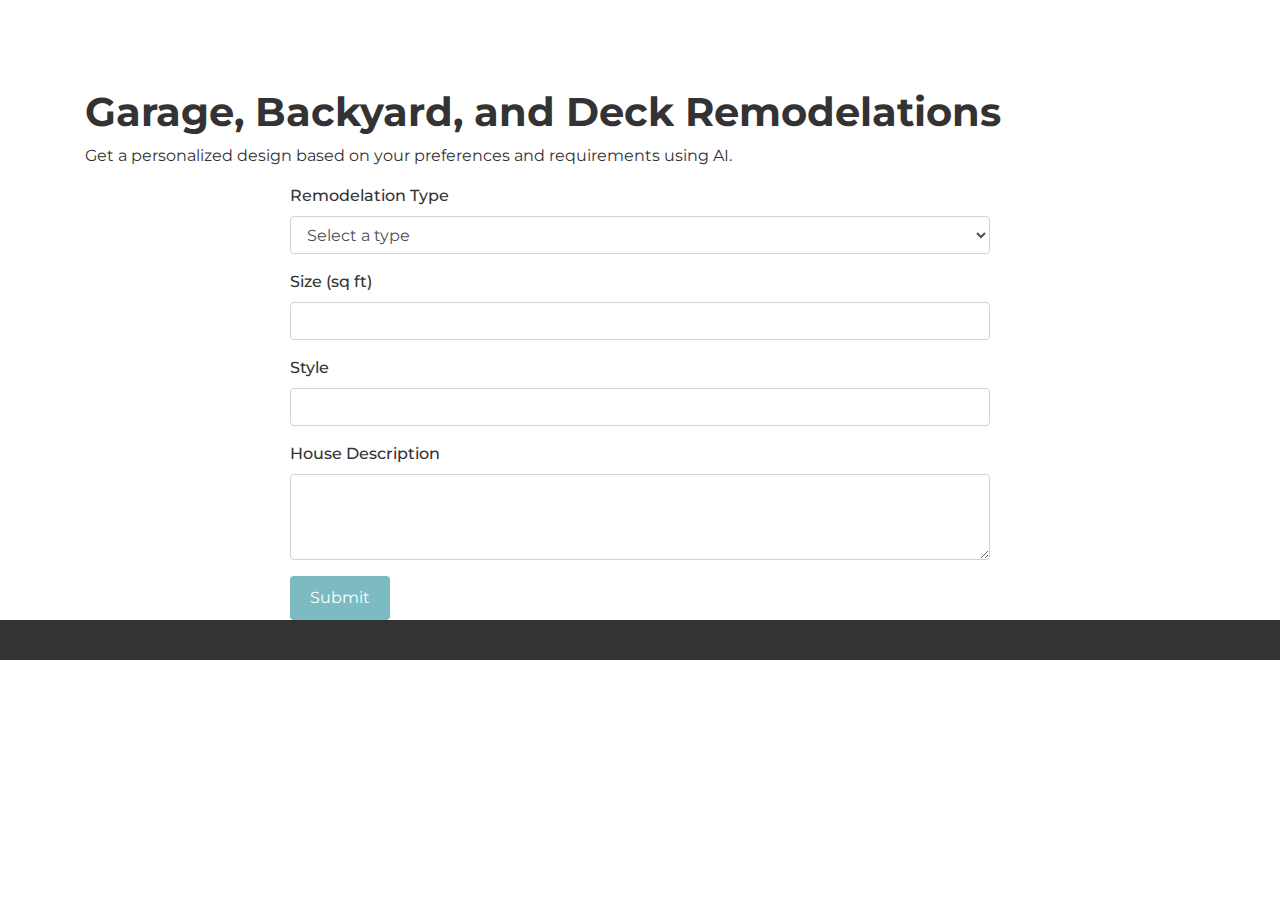
<file: index.html>
<!DOCTYPE html>
<html lang="en">
<head>
    <meta charset="UTF-8">
    <meta name="viewport" content="width=device-width, initial-scale=1.0">
    <title>GitHub.io Remodeling</title>
    <link rel="stylesheet" href="https://maxcdn.bootstrapcdn.com/bootstrap/4.5.2/css/bootstrap.min.css">
    <link rel="stylesheet" href="styles.css">
</head>
<body>
    <header>
        <!-- Add your navigation and logo here -->
    </header>

    <section class="container mt-5">
        <h1>Garage, Backyard, and Deck Remodelations</h1>
        <p>Get a personalized design based on your preferences and requirements using AI.</p>
        
        <form id="remodelation-form">
            <div class="form-group">
                <label for="remodelation-type">Remodelation Type</label>
                <select class="form-control" id="remodelation-type" required>
                    <option value="" disabled selected>Select a type</option>
                    <option value="garage">Garage</option>
                    <option value="backyard">Backyard</option>
                    <option value="deck">Deck</option>
                </select>
            </div>
            
            <div class="form-group">
                <label for="size">Size (sq ft)</label>
                <input type="number" class="form-control" id="size" required>
            </div>
            
            <div class="form-group">
                <label for="style">Style</label>
                <input type="text" class="form-control" id="style" required>
            </div>
            
            <div class="form-group">
                <label for="description">House Description</label>
                <textarea class="form-control" id="description" rows="3" required></textarea>
            </div>
            
            <button type="submit" class="btn btn-primary">Submit</button>
        </form>
    </section>

    <footer>
        <!-- Add your footer content here -->
    </footer>

    <script src="https://code.jquery.com/jquery-3.5.1.slim.min.js"></script>
    <script src="https://cdn.jsdelivr.net/npm/@popperjs/core@2.9.3/dist/umd/popper.min.js"></script>
    <script src="https://maxcdn.bootstrapcdn.com/bootstrap/4.5.2/js/bootstrap.min.js"></script>
    <script src="main.js"></script>
</body>
</html>
</file>
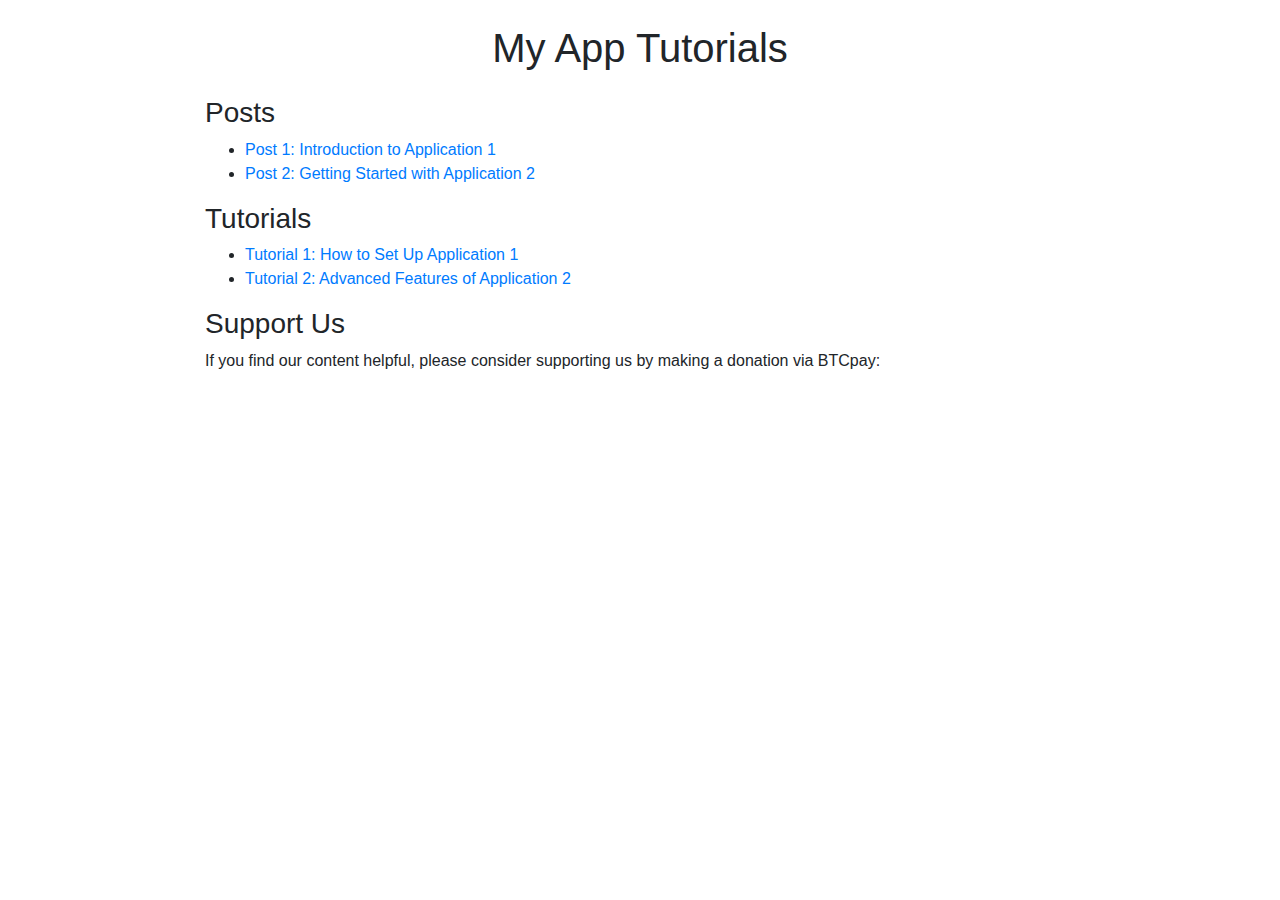
<file: index - bkp.html>
<!DOCTYPE html>
<html lang="en">
<head>
    <meta charset="UTF-8">
    <meta name="viewport" content="width=device-width, initial-scale=1.0">
    <title>My App Tutorials</title>
    <link rel="stylesheet" href="https://maxcdn.bootstrapcdn.com/bootstrap/4.5.2/css/bootstrap.min.css">
    <script src="https://ajax.googleapis.com/ajax/libs/jquery/3.5.1/jquery.min.js"></script>
    <script src="https://cdnjs.cloudflare.com/ajax/libs/popper.js/1.16.0/umd/popper.min.js"></script>
    <script src="https://maxcdn.bootstrapcdn.com/bootstrap/4.5.2/js/bootstrap.min.js"></script>
    <style>
        .container {
            max-width: 900px;
        }
    </style>
</head>
<body>
    <div class="container">
        <h1 class="text-center my-4">My App Tutorials</h1>

        <h3>Posts</h3>
        <ul>
            <li><a href="post1.html">Post 1: Introduction to Application 1</a></li>
            <li><a href="post2.html">Post 2: Getting Started with Application 2</a></li>
            <!-- Add more post links here -->
        </ul>

        <h3>Tutorials</h3>
        <ul>
            <li><a href="tutorial1.html">Tutorial 1: How to Set Up Application 1</a></li>
            <li><a href="tutorial2.html">Tutorial 2: Advanced Features of Application 2</a></li>
            <!-- Add more tutorial links here -->
        </ul>

        <h3>Support Us</h3>
        <p>If you find our content helpful, please consider supporting us by making a donation via BTCpay:</p>
        <!--  <div id="btcpay">
            <!-- Add your BTCpay server button or QR code here -->
            <!-- Replace the 'data-button-code' value with your own BTCpay server data -->
           <!--  <button data-button-code="your-btcpay-data" class="btcpay-button">Donate with Bitcoin</button>
            <script src="https://your-btcpay-server-domain/btcpay.js"></script> 
        </div>-->
    </div>
</body>
</html>
</file>
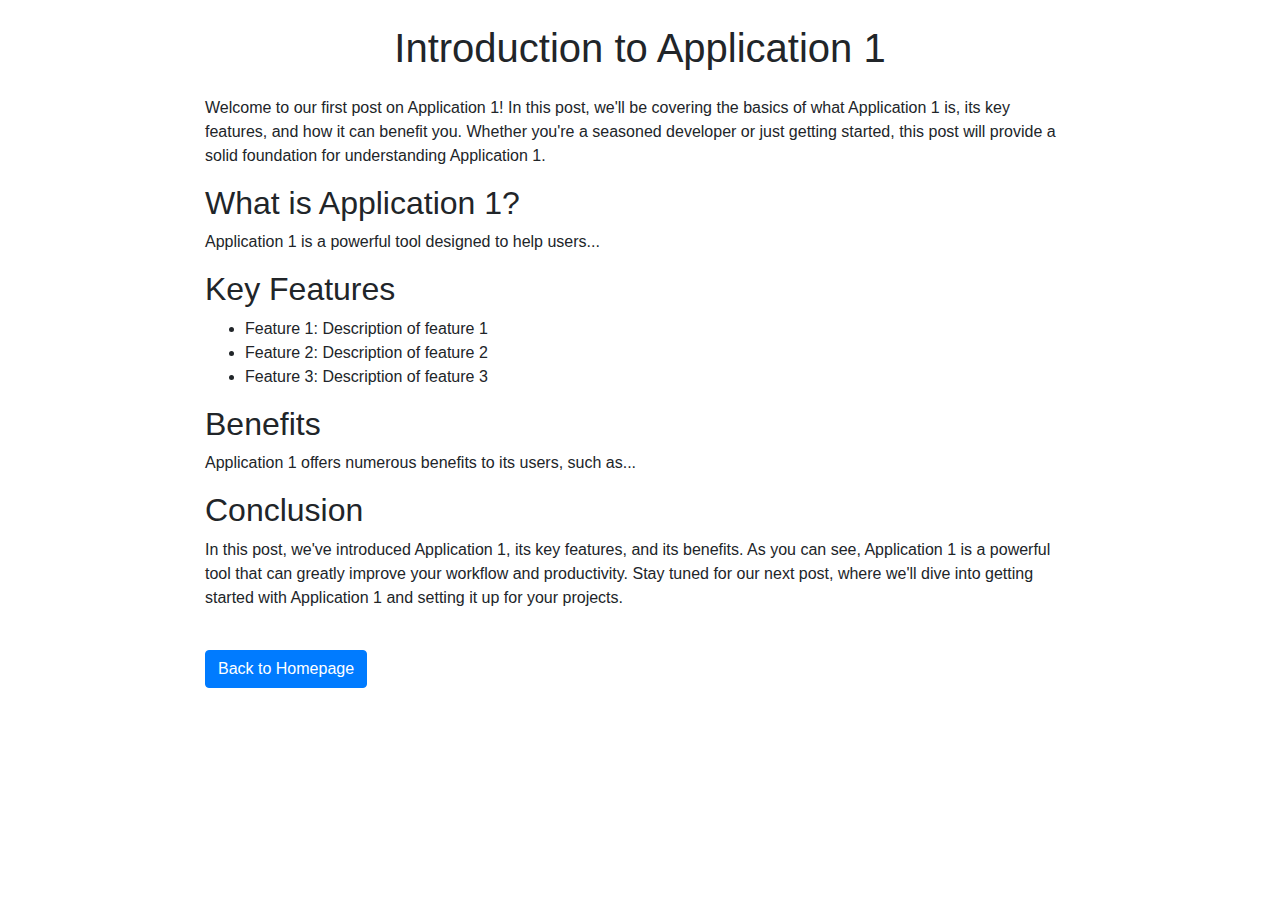
<file: post1.html>
<!DOCTYPE html>
<html lang="en">
<head>
    <meta charset="UTF-8">
    <meta name="viewport" content="width=device-width, initial-scale=1.0">
    <title>Post 1: Introduction to Application 1</title>
    <link rel="stylesheet" href="https://maxcdn.bootstrapcdn.com/bootstrap/4.5.2/css/bootstrap.min.css">
    <script src="https://ajax.googleapis.com/ajax/libs/jquery/3.5.1/jquery.min.js"></script>
    <script src="https://cdnjs.cloudflare.com/ajax/libs/popper.js/1.16.0/umd/popper.min.js"></script>
    <script src="https://maxcdn.bootstrapcdn.com/bootstrap/4.5.2/js/bootstrap.min.js"></script>
    <style>
        .container {
            max-width: 900px;
        }
    </style>
</head>
<body>
    <div class="container">
        <h1 class="text-center my-4">Introduction to Application 1</h1>
        <p>
            Welcome to our first post on Application 1! In this post, we'll be covering the basics of what Application 1 is, its key features, and how it can benefit you. Whether you're a seasoned developer or just getting started, this post will provide a solid foundation for understanding Application 1.
        </p>

        <h2>What is Application 1?</h2>
        <p>
            Application 1 is a powerful tool designed to help users...
            <!-- Add more information about Application 1 -->
        </p>

        <h2>Key Features</h2>
        <ul>
            <li>Feature 1: Description of feature 1</li>
            <li>Feature 2: Description of feature 2</li>
            <li>Feature 3: Description of feature 3</li>
            <!-- Add more features as needed -->
        </ul>

        <h2>Benefits</h2>
        <p>
            Application 1 offers numerous benefits to its users, such as...
            <!-- Add more information about the benefits of Application 1 -->
        </p>

        <h2>Conclusion</h2>
        <p>
            In this post, we've introduced Application 1, its key features, and its benefits. As you can see, Application 1 is a powerful tool that can greatly improve your workflow and productivity. Stay tuned for our next post, where we'll dive into getting started with Application 1 and setting it up for your projects.
        </p>

        <a href="index.html" class="btn btn-primary mt-4">Back to Homepage</a>
    </div>
</body>
</html>
</file>
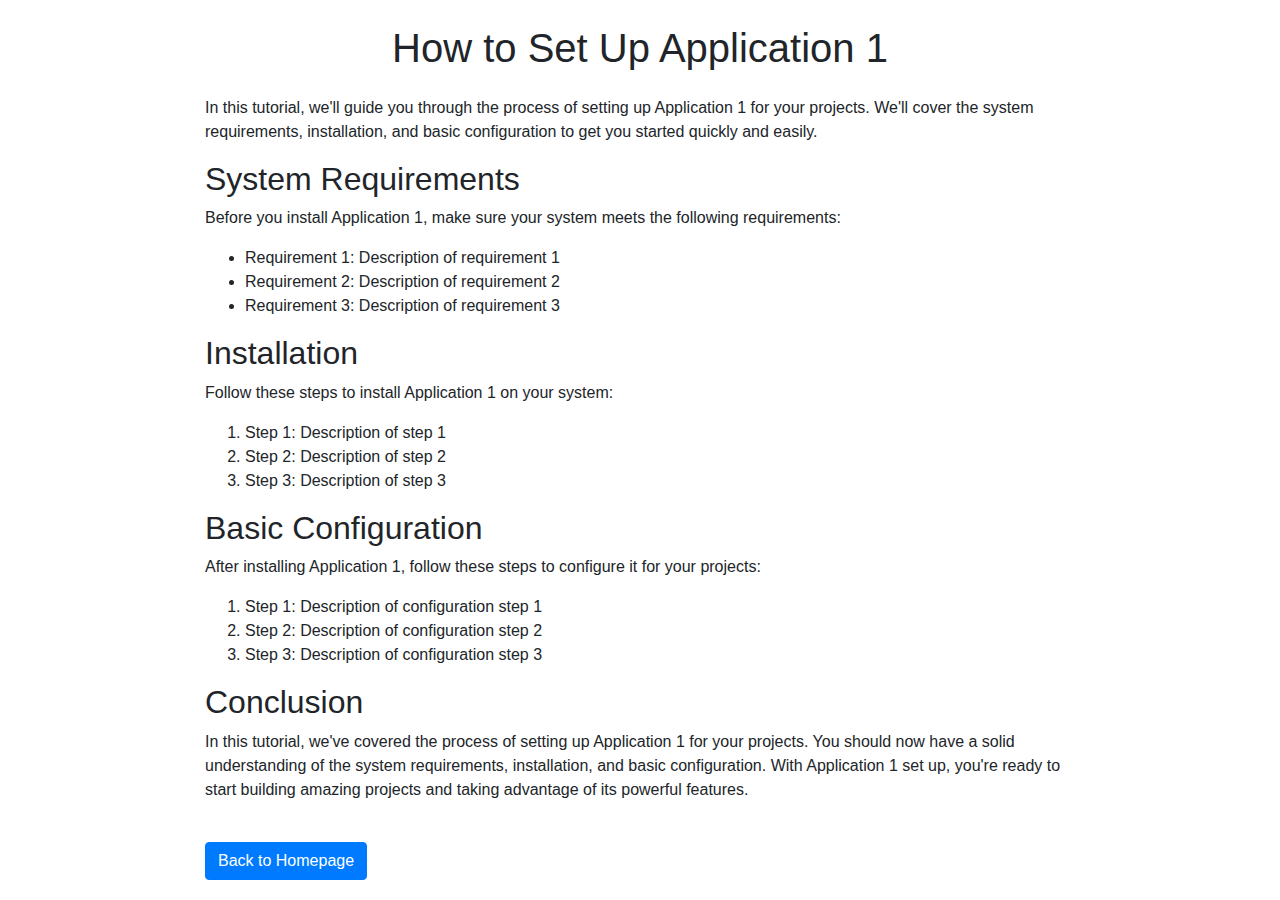
<file: tutorial1.html>
<!DOCTYPE html>
<html lang="en">
<head>
    <meta charset="UTF-8">
    <meta name="viewport" content="width=device-width, initial-scale=1.0">
    <title>Tutorial 1: How to Set Up Application 1</title>
    <link rel="stylesheet" href="https://maxcdn.bootstrapcdn.com/bootstrap/4.5.2/css/bootstrap.min.css">
    <script src="https://ajax.googleapis.com/ajax/libs/jquery/3.5.1/jquery.min.js"></script>
    <script src="https://cdnjs.cloudflare.com/ajax/libs/popper.js/1.16.0/umd/popper.min.js"></script>
    <script src="https://maxcdn.bootstrapcdn.com/bootstrap/4.5.2/js/bootstrap.min.js"></script>
    <style>
        .container {
            max-width: 900px;
        }
    </style>
</head>
<body>
    <div class="container">
        <h1 class="text-center my-4">How to Set Up Application 1</h1>
        <p>
            In this tutorial, we'll guide you through the process of setting up Application 1 for your projects. We'll cover the system requirements, installation, and basic configuration to get you started quickly and easily.
        </p>

        <h2>System Requirements</h2>
        <p>
            Before you install Application 1, make sure your system meets the following requirements:
        </p>
        <ul>
            <li>Requirement 1: Description of requirement 1</li>
            <li>Requirement 2: Description of requirement 2</li>
            <li>Requirement 3: Description of requirement 3</li>
            <!-- Add more requirements as needed -->
        </ul>

        <h2>Installation</h2>
        <p>
            Follow these steps to install Application 1 on your system:
        </p>
        <ol>
            <li>Step 1: Description of step 1</li>
            <li>Step 2: Description of step 2</li>
            <li>Step 3: Description of step 3</li>
            <!-- Add more installation steps as needed -->
        </ol>

        <h2>Basic Configuration</h2>
        <p>
            After installing Application 1, follow these steps to configure it for your projects:
        </p>
        <ol>
            <li>Step 1: Description of configuration step 1</li>
            <li>Step 2: Description of configuration step 2</li>
            <li>Step 3: Description of configuration step 3</li>
            <!-- Add more configuration steps as needed -->
        </ol>

        <h2>Conclusion</h2>
        <p>
            In this tutorial, we've covered the process of setting up Application 1 for your projects. You should now have a solid understanding of the system requirements, installation, and basic configuration. With Application 1 set up, you're ready to start building amazing projects and taking advantage of its powerful features.
        </p>

        <a href="index.html" class="btn btn-primary mt-4">Back to Homepage</a>
    </div>
</body>
</html>
</file>
<file: styles.css>
/* Google fonts import */
@import url('https://fonts.googleapis.com/css2?family=Montserrat:wght@400;500;700&display=swap');

/* General styles */
body {
    font-family: 'Montserrat', sans-serif;
    font-size: 16px;
    line-height: 1.5;
    color: #333;
    margin: 0;
    padding: 0;
}

h1, h2, h3, h4, h5, h6 {
    font-weight: 700;
    color: #333;
}

a {
    color: #7DBBC3;
    text-decoration: none;
}

a:hover {
    color: #5A9F9E;
}

/* Header */
header {
    background-color: #fff;
    padding: 20px 0;
}

/* Form */
form {
    max-width: 700px;
    margin: 0 auto;
}

label {
    font-weight: 500;
}

button[type="submit"] {
    background-color: #7DBBC3;
    border: none;
    padding: 10px 20px;
}

button[type="submit"]:hover {
    background-color: #5A9F9E;
}

/* Footer */
footer {
    background-color: #333;
    color: #fff;
    padding: 20px 0;
    text-align: center;
}
</file>
